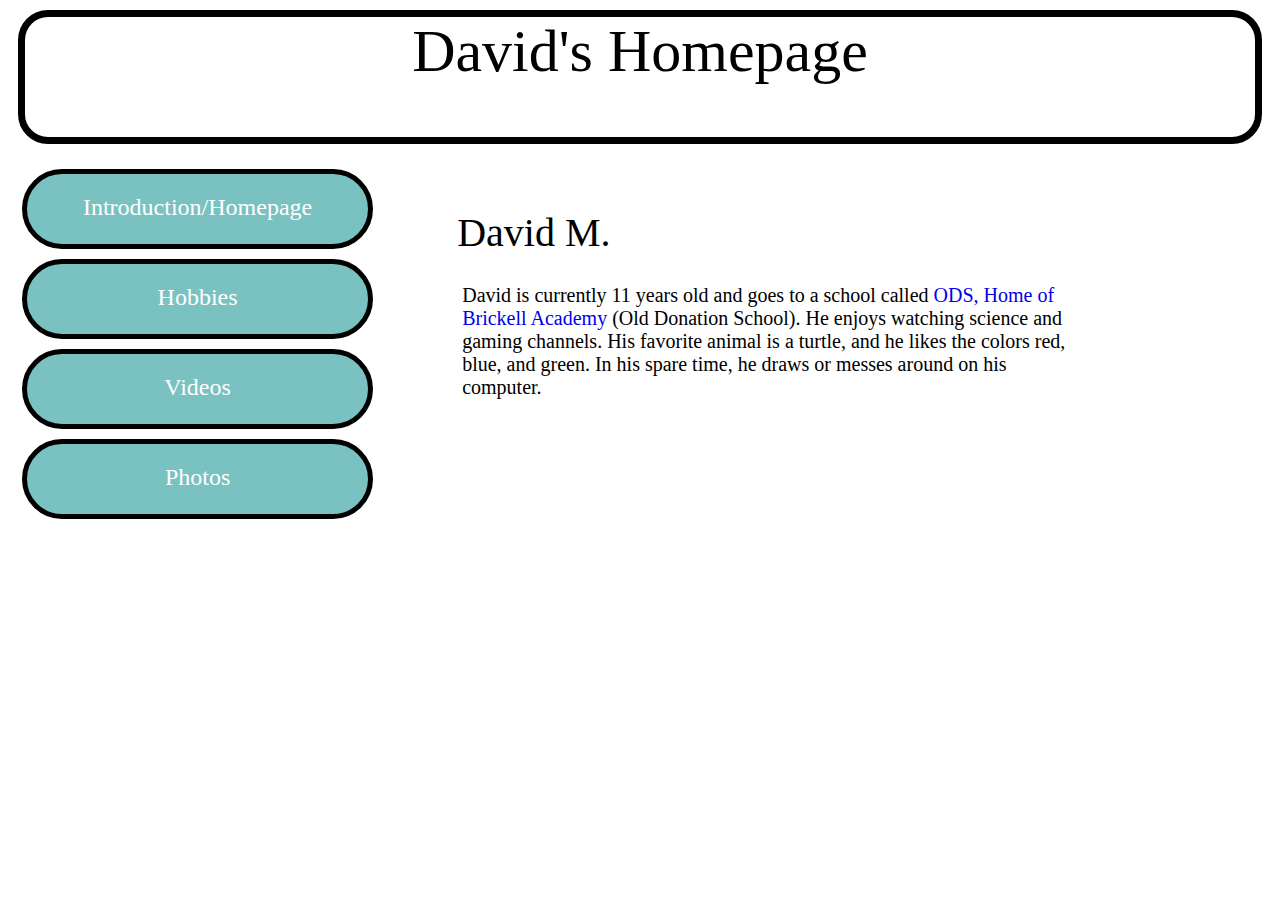
<file: index.html>
<!DOCTYPE html>
<html>
<head>
	<meta charset="utf-8">
	<title>David M. Homepage</title>
	<link rel="stylesheet" href="css/style.css">
	<style>a {text-decoration: none}</style>
</head>
<body>
	<div>
		<div style="background: white; height: 700px; width: 100%"> <!-- back -->

			<div class = "title-window">
				David's Homepage
			</div> <!-- title -->

			<div class = "left-window">
			 <!-- left tab -->
				<a href="index.html"><div class = "buttons">Introduction/Homepage</div></a>

				<a href="hobbies.html"><div class = "buttons">Hobbies</div></a>

				<a href="videos.html"><div class = "buttons">Videos</div></a>

				<a href="photos.html"><div class = "buttons">Photos</div></a>
			</div>

			<div class = "right-window"><!-- right tab -->
				<div class = "right-title">David M.</div> <!-- right window -->
				
				<div class = "right-text">David is currently 11 years old and goes to a school called <a href=https://olddonationschool.vbschools.com target="_blank">ODS, Home of Brickell Academy</a> (Old Donation School). He enjoys watching science and gaming channels. His favorite animal is a turtle, and he likes the colors red, blue, and green. In his spare time, he draws or messes around on his computer.</div>
			<div>
		</div>
	</div>
</body>
</html>
</file>
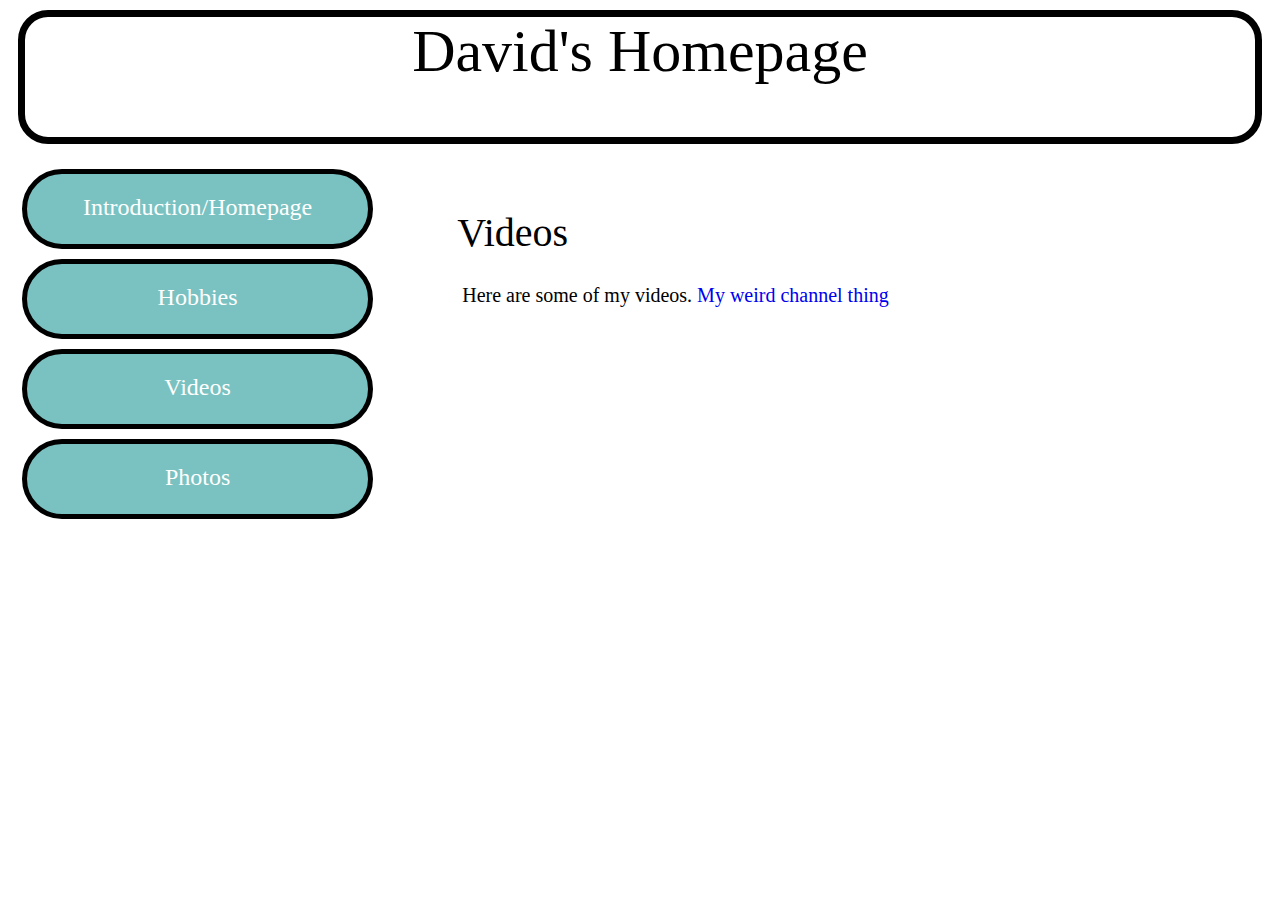
<file: videos.html>
<!DOCTYPE html>
<html>
<head>
	<meta charset="utf-8">
	<title>Videos</title>
	<link rel="stylesheet" href="css/style.css">
	<style>a {text-decoration: none}</style>
</head>
<body>
	<div>
		<div style="background: white; height: 700px; width: 100%"> <!-- back -->

			<div class = "title-window">
				David's Homepage
			</div> <!-- title -->

			<div class = "left-window">
			 <!-- left tab -->
				<a href="index.html"><div class = "buttons">Introduction/Homepage</div></a>

				<a href="hobbies.html"><div class = "buttons">Hobbies</div></a>

				<a href="videos.html"><div class = "buttons">Videos</div></a>

				<a href="photos.html"><div class = "buttons">Photos</div></a>
			</div>

			<div class = "right-window"><!-- right tab -->
				<div class = "right-title">Videos</div> <!-- right window -->
				
				<div class = "right-text">Here are some of my videos. <a href=https://www.youtube.com/channel/UC-G5wU9PfnBEg2Q5vTI-kKw>My weird channel thing</a>
					<br>
				<iframe width="288" height="162" src="https://www.youtube.com/embed/oAhI0hGWMvo" title="YouTube video player" frameborder="0" allow="accelerometer; autoplay; clipboard-write; encrypted-media; gyroscope; picture-in-picture" allowfullscreen></iframe>

				<iframe width="288" height="162" src="https://www.youtube.com/embed/HYYFiSRnYjs" title="YouTube video player" frameborder="0" allow="accelerometer; autoplay; clipboard-write; encrypted-media; gyroscope; picture-in-picture" allowfullscreen></iframe>

				<iframe width="288" height="162" src="https://www.youtube.com/embed/TDetqfIucak" title="YouTube video player" frameborder="0" allow="accelerometer; autoplay; clipboard-write; encrypted-media; gyroscope; picture-in-picture" allowfullscreen></iframe>

				<iframe width="288" height="162" src="https://www.youtube.com/embed/63UpxOaJJT0" title="YouTube video player" frameborder="0" allow="accelerometer; autoplay; clipboard-write; encrypted-media; gyroscope; picture-in-picture" allowfullscreen></iframe>
			<div>
		</div>
	</div>
</body>
</html>
</file>
<file: css/style.css>
.back-index {background: white; height: 500px; width: 100%}

.title-window {font-size: 60px; text-align:center; color: black; height:120px; width:100%px; margin: 10px; border: 7.5px solid black; border-radius: 30px; background-image: url(https://www.westinghousenuclear.com/portals/0/About/Community/wshi_header.jpg)}

.left-window {font-size:35px; width:30%; height: 400px; margin-top: 5px; float: left}

.buttons {width: 90%; height: 50px; padding-top: 20px; margin: auto; margin-top:10px; background: #79C2C1; text-align: center; font-size: 24px; font-style: bold; color: white; border-radius: 40px; border: 5px solid black}

.buttons:hover {width: 90%; height: 50px; padding-top: 20px; margin: auto; margin-top:10px; background: #79C2C1; text-align: center; font-size: 24px; font-style: bold; color: white; border-radius: 40px; border: 5px solid black; color: navy}

.buttons:active {width: 90%; height: 50px; padding-top: 20px; margin: auto; margin-top:10px; background: #067D7B; text-align: center; font-size: 24px; font-style: bold; color: white; border-radius: 40px; border: 5px solid black; color: #22B4B2}

.right-window {text-align:left; color: black; width: 60%; margin-top: 5px; height: 400px; float: left}

.right-title {text-align:left; color:black; width:40%; margin-left: 70px; margin-top: 50px; margin-right: 50px; height: 50px; font-size: 40px}

.right-text {text-align:left; color:black; width:80%; margin-left: 75px; margin-top: 25px; height: 100px; font-size: 20px}
</file>
